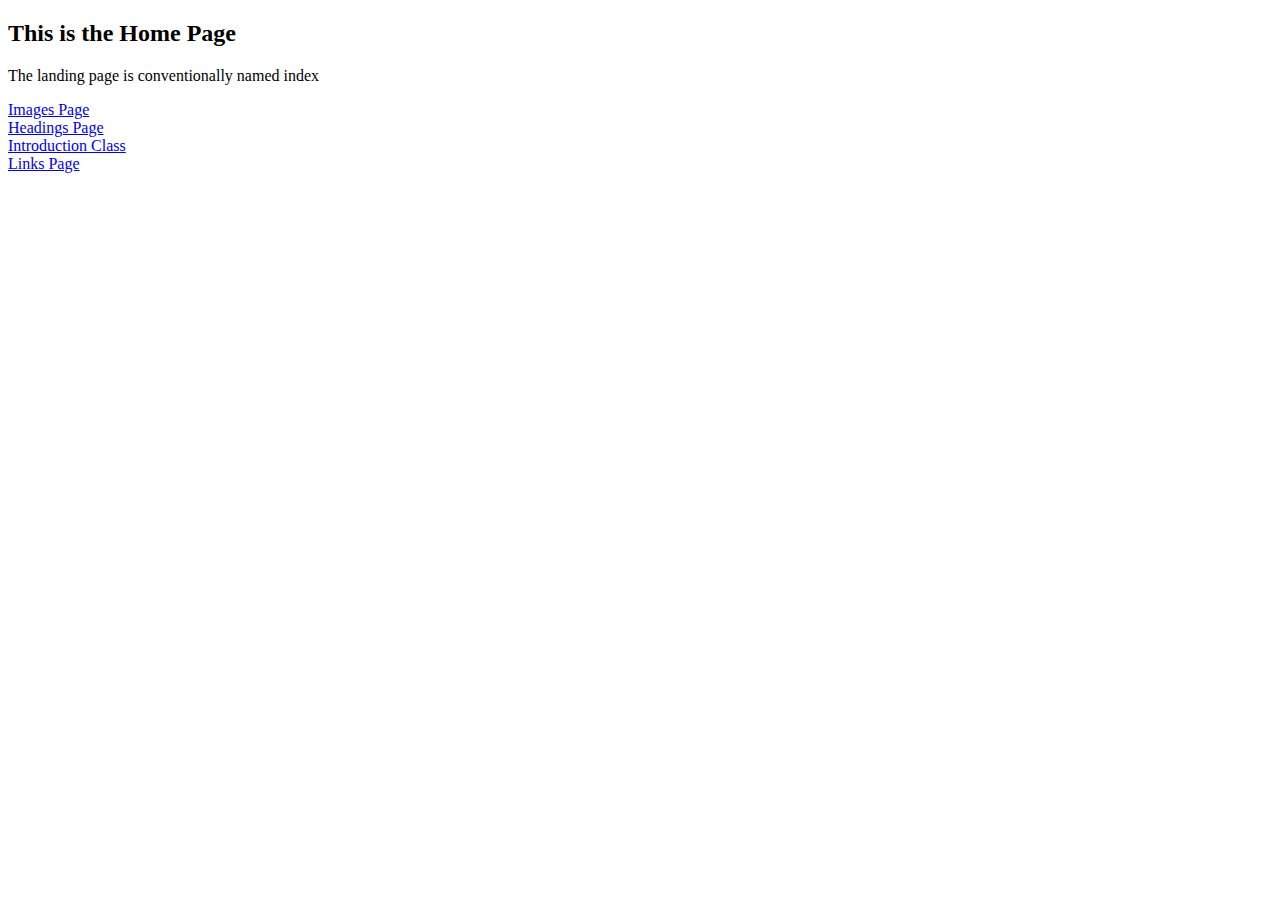
<file: index.html>
<!doctype html>
<html lang="en">
<head>
    <link rel="shortcut icon" href="assets/images/icon.png" type="image/x-icon">
    <meta charset="UTF-8">
    <meta name="viewport"
          content="width=device-width, user-scalable=no, initial-scale=1.0, maximum-scale=1.0, minimum-scale=1.0">
    <meta http-equiv="X-UA-Compatible" content="ie=edge">
    <title>Home Page</title>
</head>
<body>
<h2>This is the Home Page</h2>
<p>The landing page is conventionally named index</p>
<a href="images.html">Images Page</a><br>
<a href="headings.html">Headings Page</a><br>
<a href="firstClass.html">Introduction Class</a><br>
<a href="links.html">Links Page</a>
</body>
</html>
</file>
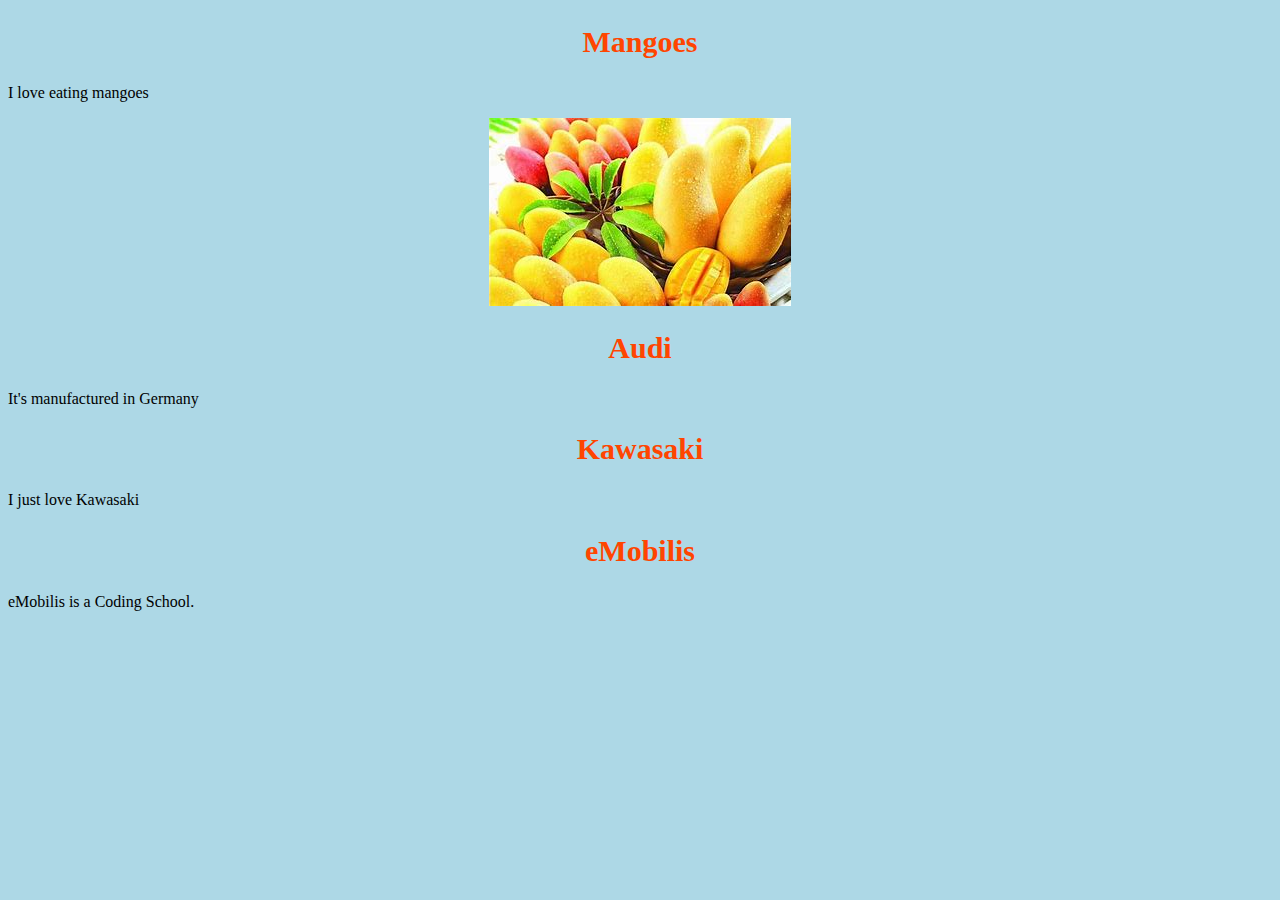
<file: divs.html>
<!doctype html>
<html lang="en">
<head>
    <link rel="stylesheet" href="assets/css/styling.css">
    <link rel="shortcut icon" href="assets/images/icon.png" type="image/x-icon">
    <meta charset="UTF-8">
    <meta name="viewport"
          content="width=device-width, user-scalable=no, initial-scale=1.0, maximum-scale=1.0, minimum-scale=1.0">
    <meta http-equiv="X-UA-Compatible" content="ie=edge">
    <title>Divs and Sections</title>
</head>
<body>
<div class="fruits">
    <h2>Mangoes</h2>
    <p>I love eating mangoes</p>
    <img src="assets/images/mangoes.jpeg" alt="">
</div>

<div class="cars">
    <h2>Audi</h2>
    <p>It's manufactured in Germany</p>
</div>

<div class="motorbikes">
    <h2>Kawasaki</h2>
    <p>I just love Kawasaki</p>
</div>

<div id="school">
    <h2>eMobilis</h2>
    <p>eMobilis is a Coding School.</p>
</div>
</body>
</html>
</file>
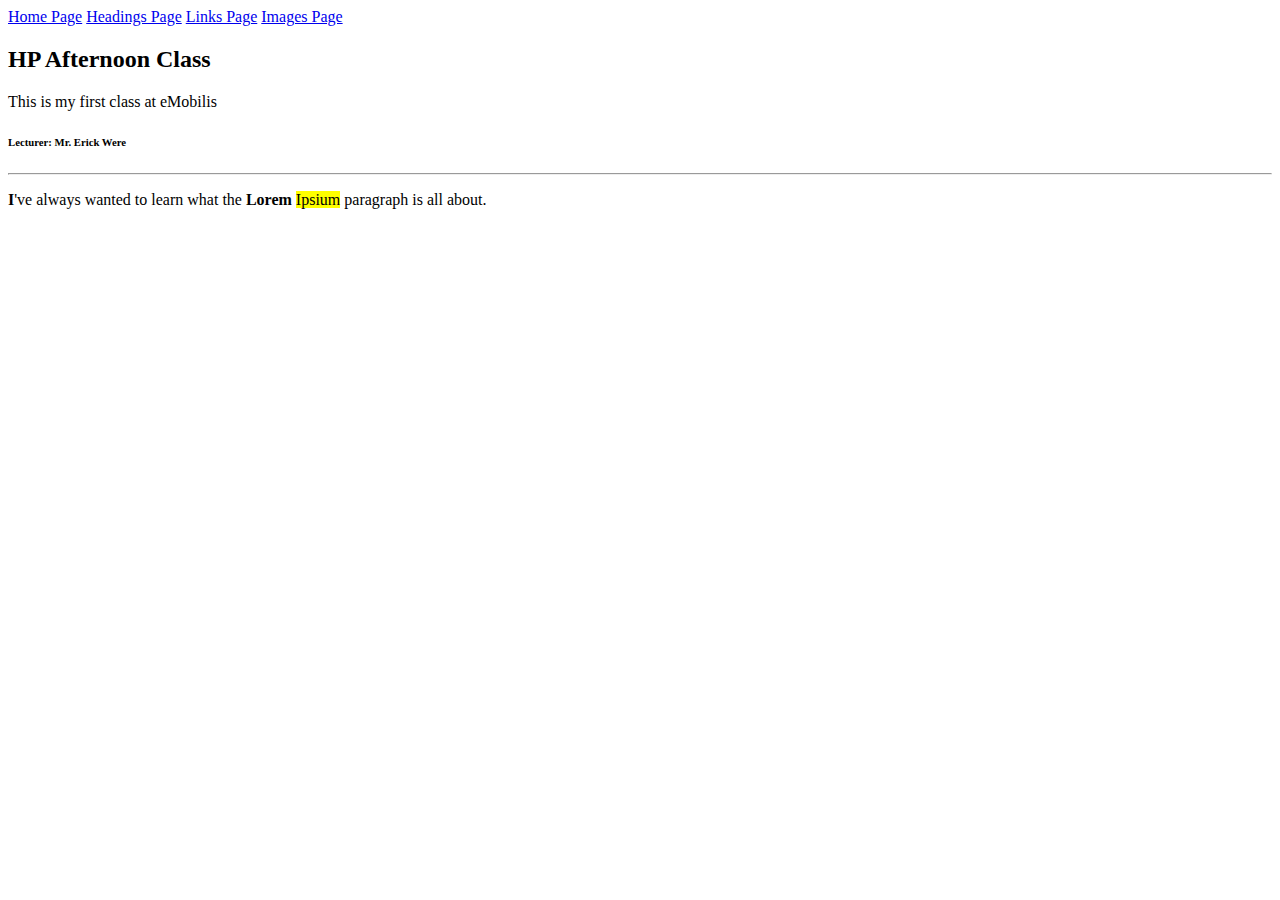
<file: firstClass.html>
<!doctype html>
<html lang="en">
<head>
    <link rel="shortcut icon" href="assets/images/icon.png" type="image/x-icon">
    <meta charset="UTF-8">
    <meta name="viewport"
          content="width=device-width, user-scalable=no, initial-scale=1.0, maximum-scale=1.0, minimum-scale=1.0">
    <meta http-equiv="X-UA-Compatible" content="ie=edge">
    <title>HP Afternoon Class</title>
</head>
<body>
<a href="index.html">Home Page</a>
<a href="headings.html">Headings Page</a>
<a href="links.html">Links Page</a>
<a href="images.html">Images Page</a>
<h2>HP Afternoon Class</h2>
<p>This is my first class at eMobilis</p>
<h6>Lecturer: Mr. Erick Were</h6>
<hr>
<p><b>I</b>'ve always wanted to learn what the <strong>Lorem</strong> <mark>Ipsium</mark> paragraph is all about.</p>
</body>
</html>
</file>
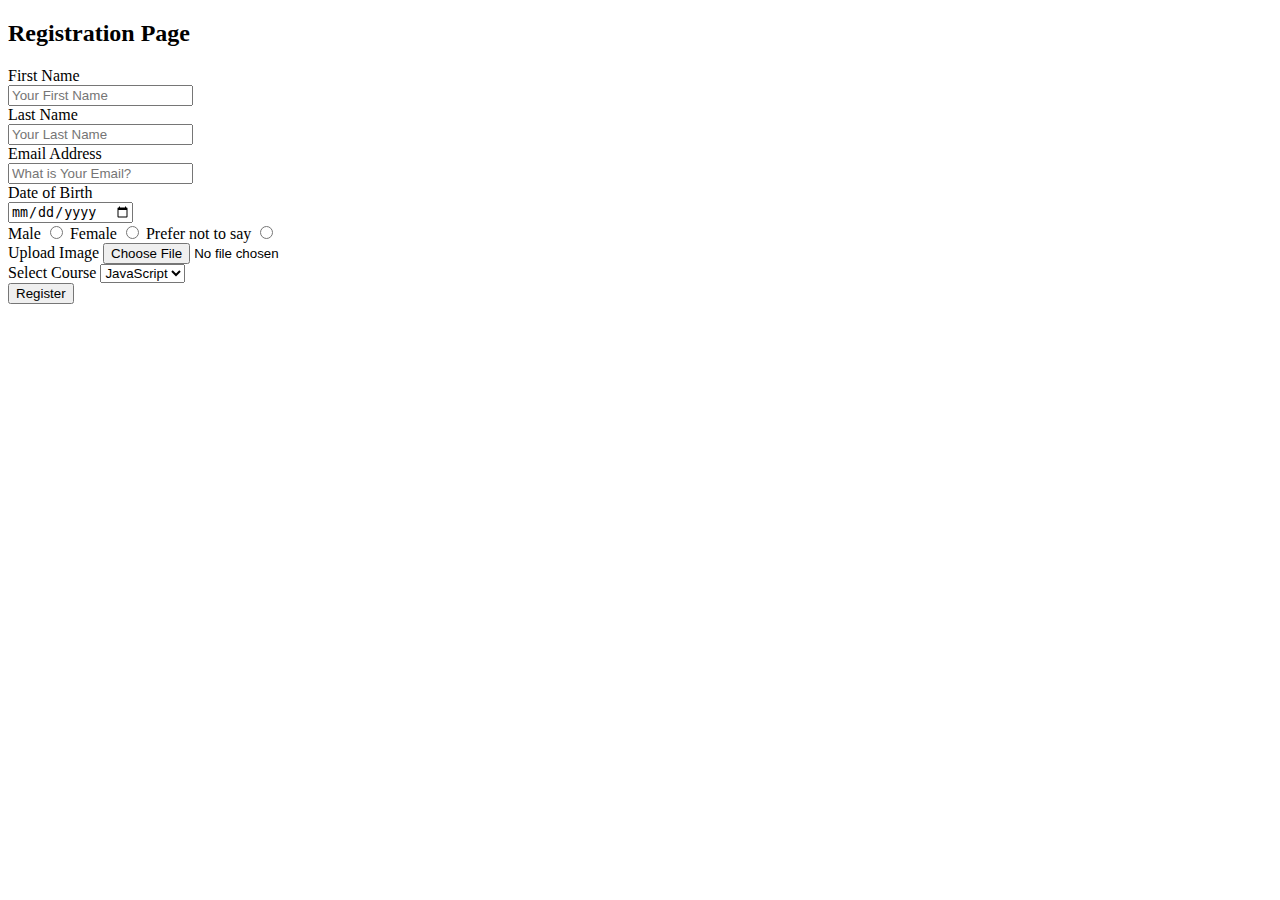
<file: forms.html>
<!doctype html>
<html lang="en">
<head>
    <meta charset="UTF-8">
    <meta name="viewport"
          content="width=device-width, user-scalable=no, initial-scale=1.0, maximum-scale=1.0, minimum-scale=1.0">
    <meta http-equiv="X-UA-Compatible" content="ie=edge">
    <title>Forms</title>
</head>
<body>
<h2>Registration Page</h2>
<label for="fName">First Name</label> <br>
<input type="text" id="fName" name="jina1" placeholder="Your First Name" required> <br>
<label for="lName">Last Name</label> <br>
<input type="text" id="lName" name="jina2" placeholder="Your Last Name" required> <br>
<label for="eMail">Email Address</label> <br>
<input type="email" id="eMail" name="barua" placeholder="What is Your Email?" required> <br>
<label for="dob">Date of Birth</label> <br>
<input type="date" id="dob" name="tarehe"> <br>
<label for="male">Male</label>
<input type="radio" id="male" name="gender">
<label for="female">Female</label>
<input type="radio" id="female" name="gender">
<label for="na">Prefer not to say</label>
<input type="radio" id="na" name="gender"><br>
<label for="image">Upload Image</label>
<input type="file" id="image" name="picha"> <br>
<label for="course">Select Course</label>
<select name="courses" id="course">
    <option value="js">JavaScript</option>
    <option value="android">Android</option>
    <option value="reactjs">ReactJS</option>
    <option value="angularjs">AngularJS</option>
</select> <br>
<input type="submit" value="Register">

</body>
</html>
</file>
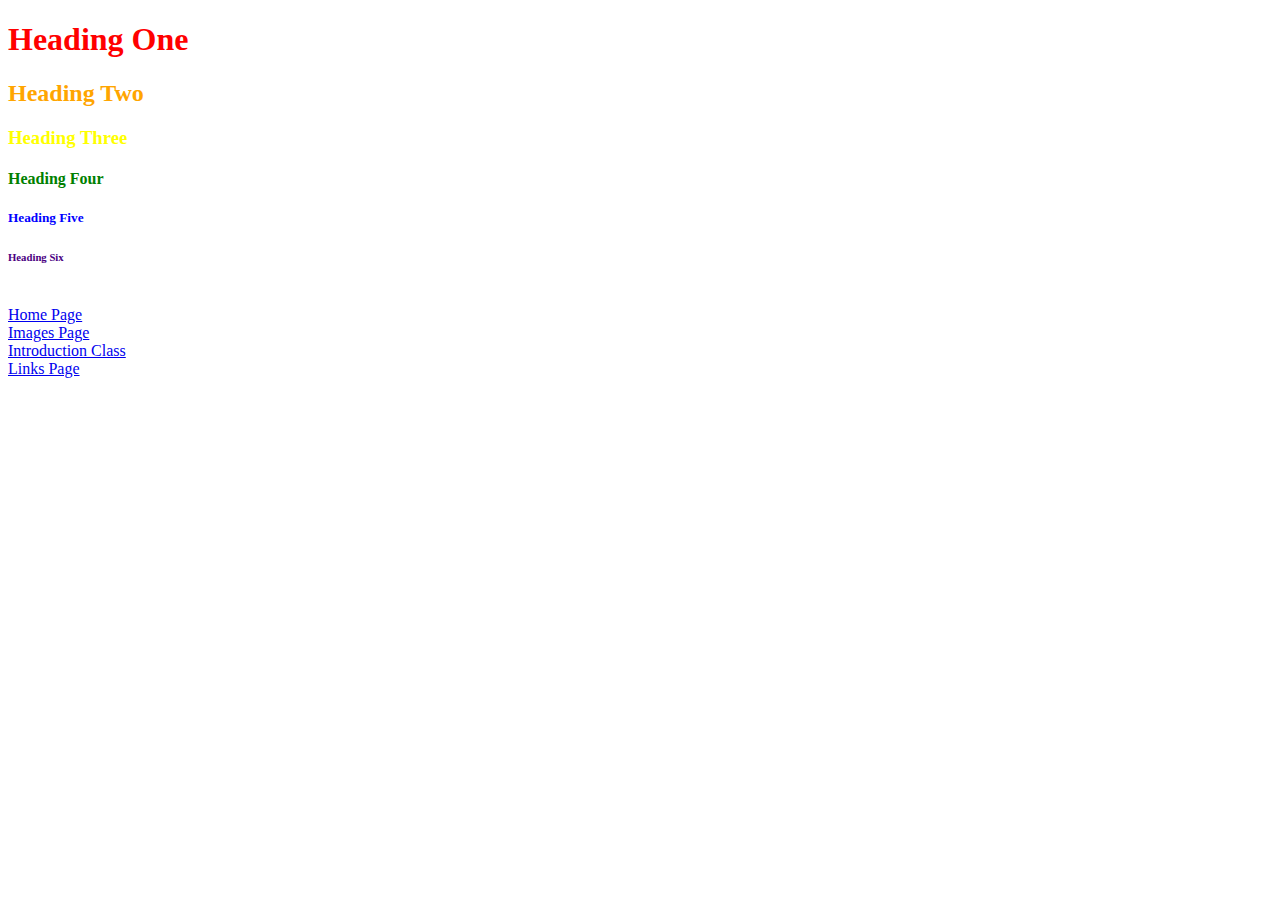
<file: headings.html>
<!doctype html>
<html lang="en">
<head>
    <link rel="shortcut icon" href="assets/images/icon.png" type="image/x-icon">
    <meta charset="UTF-8">
    <meta name="viewport"
          content="width=device-width, user-scalable=no, initial-scale=1.0, maximum-scale=1.0, minimum-scale=1.0">
    <meta http-equiv="X-UA-Compatible" content="ie=edge">
    <title>Headings</title>
</head>
<body>
<h1 style="color: red">Heading One</h1>
<h2 style="color:orange">Heading Two</h2>
<h3 style="color: yellow">Heading Three</h3>
<h4 style="color: green">Heading Four</h4>
<h5 style="color: blue">Heading Five</h5>
<h6 style="color: indigo">Heading Six</h6><br>
<a href="index.html">Home Page</a><br>
<a href="images.html">Images Page</a><br>
<a href="firstClass.html">Introduction Class</a><br>
<a href="links.html">Links Page</a>
</body>
</html>
</file>
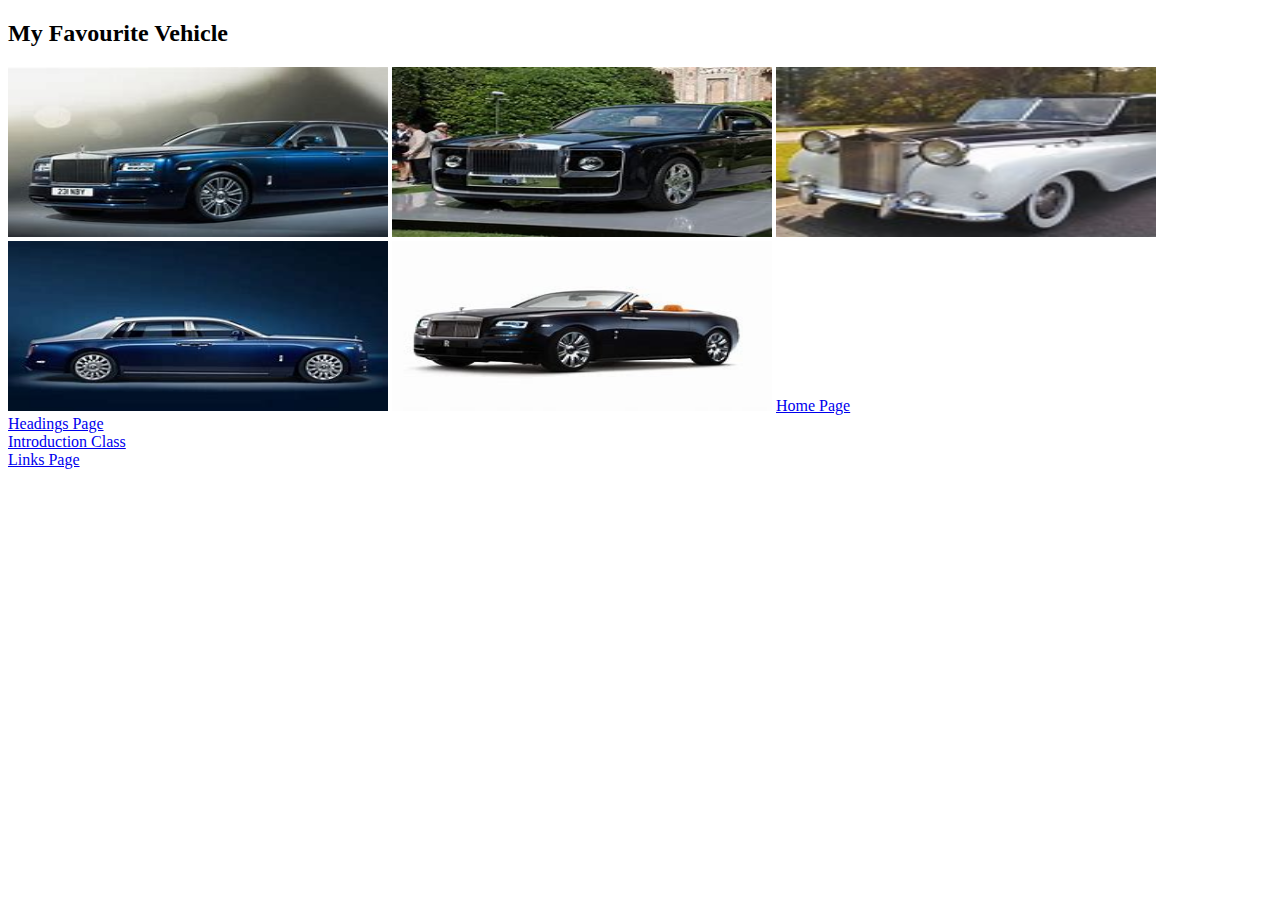
<file: images.html>
<!doctype html>
<html lang="en">
<head>
    <link rel="shortcut icon" href="assets/images/icon.png" type="image/x-icon">
    <meta charset="UTF-8">
    <meta name="viewport"
          content="width=device-width, user-scalable=no, initial-scale=1.0, maximum-scale=1.0, minimum-scale=1.0">
    <meta http-equiv="X-UA-Compatible" content="ie=edge">
    <title>Images</title>
</head>
<body>
<h2>My Favourite Vehicle</h2>
<img src="assets/images/01.jfif" alt="" width="380" height="170">
<img src="assets/images/02.jfif" alt="" width="380" height="170">
<img src="assets/images/03.jfif" alt="" width="380" height="170">
<img src="assets/images/04.jfif" alt="" width="380" height="170">
<img src="assets/images/05.jfif" alt="" width="380" height="170">
<a href="index.html">Home Page</a><br>
<a href="headings.html">Headings Page</a><br>
<a href="firstClass.html">Introduction Class</a><br>
<a href="links.html">Links Page</a>
</body>
</html>
</file>
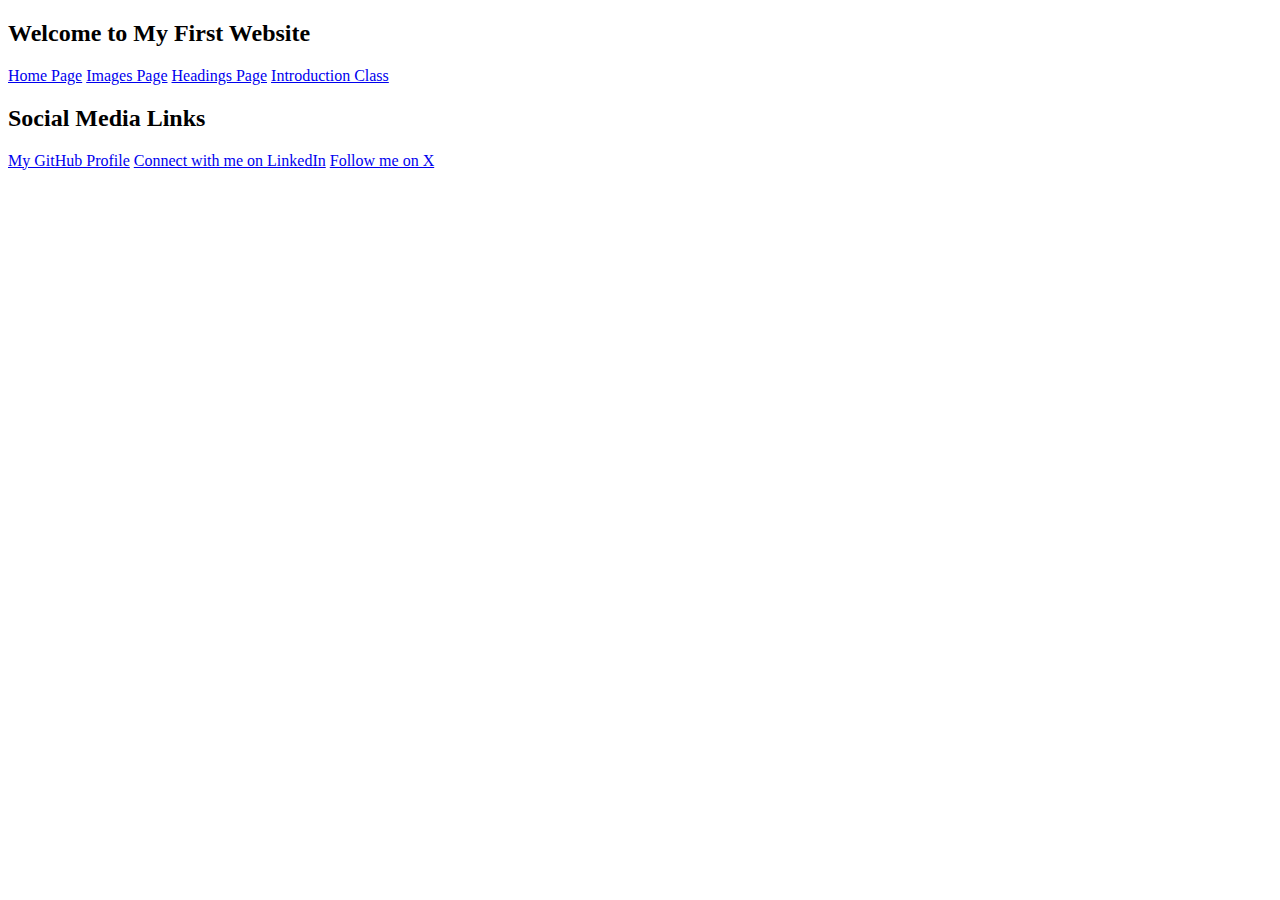
<file: links.html>
<!doctype html>
<html lang="en">
<head>
    <link rel="shortcut icon" href="assets/images/icon.png" type="image/x-icon">
    <meta charset="UTF-8">
    <meta name="viewport"
          content="width=device-width, user-scalable=no, initial-scale=1.0, maximum-scale=1.0, minimum-scale=1.0">
    <meta http-equiv="X-UA-Compatible" content="ie=edge">
    <title>Links</title>

    <style>

    </style>

</head>
<body>
<h2>Welcome to My First Website</h2>
<a href="index.html">Home Page</a>
<a href="images.html">Images Page</a>
<a href="headings.html">Headings Page</a>
<a href="firstClass.html">Introduction Class</a>
<br>

<h2>Social Media Links</h2>
<a href="https://github.com/RBeNturi" target="_blank">My GitHub Profile</a>
<a href="https://www.linkedin.com/in/ridge-benson-muturi-b90911244/" target="_blank">Connect with me on LinkedIn</a>
<a href="https://twitter.com/Ridge_Benson" target="_blank">Follow me on X</a>

</body>
</html>
</file>
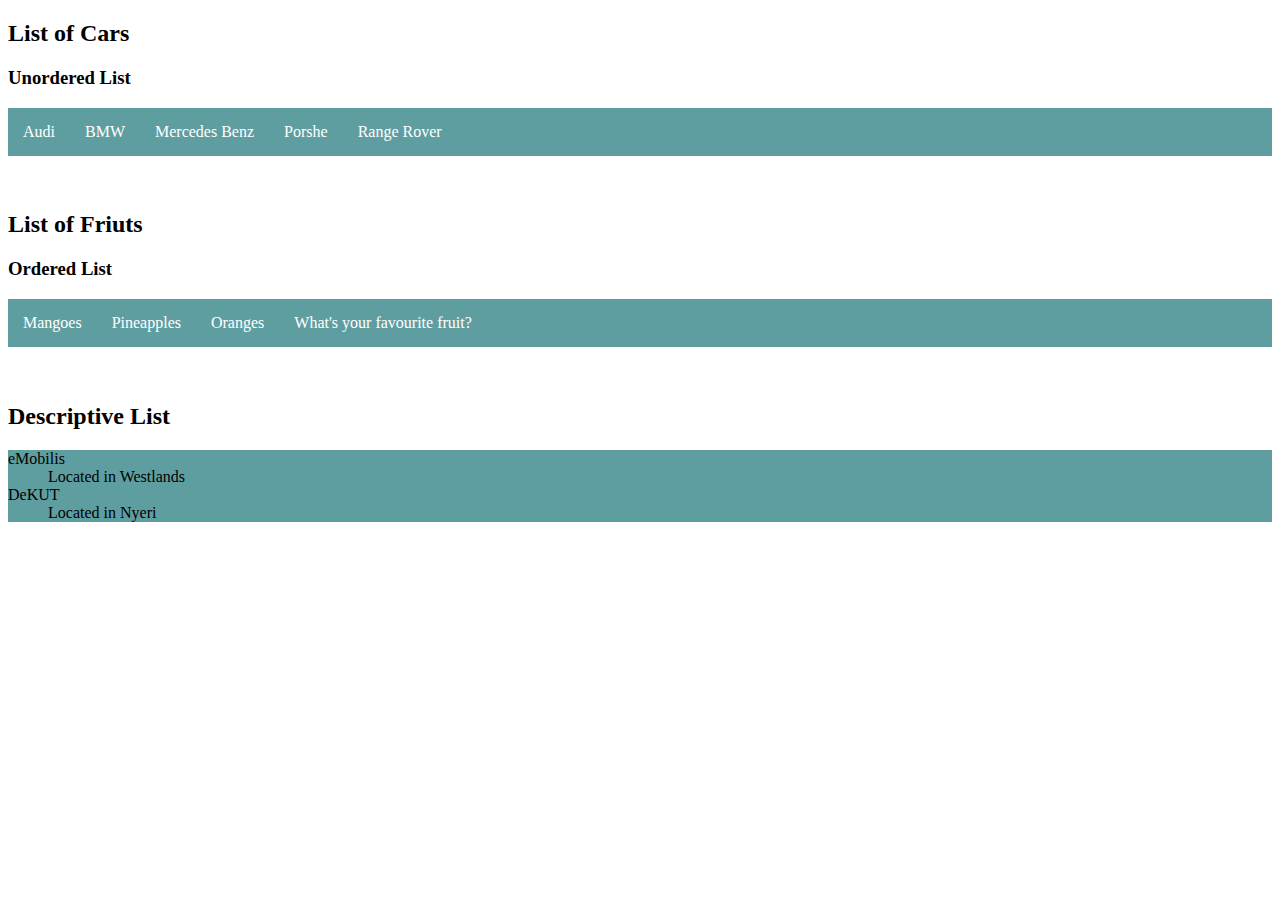
<file: lists.html>
<!doctype html>
<html lang="en">
<head>
    <link rel="shortcut icon" href="assets/images/icon.png" type="image/x-icon">
    <meta charset="UTF-8">
    <meta name="viewport"
          content="width=device-width, user-scalable=no, initial-scale=1.0, maximum-scale=1.0, minimum-scale=1.0">
    <meta http-equiv="X-UA-Compatible" content="ie=edge">
    <title>Lists</title>

    <style>
        ul{
            list-style-type: none;
            background-color: cadetblue;
            overflow: hidden;
            margin: 0;
            padding: 0;
        }

        li{
            float: left;
            color: white;
            padding: 15px;
            text-decoration: none;
        }


        ol{
            list-style-type: none;
            background-color: cadetblue;
            overflow: hidden;
            margin: 0;
            padding: 0;
        }
        li{
            float: left;
        }

        dl{
           background-color: cadetblue;
            overflow: hidden;
            margin: 0;
            padding: 0;
        }



    </style>

</head>
<body>
<!--Two types of Lists-->
<!--Unordered Lists-->
<!--Ordered Lists-->
<!--Descriptive Lists-->
<h2>List of Cars</h2>
<h3>Unordered List</h3>
<ul>
    <li>Audi</li>
    <li>BMW</li>
    <li>Mercedes Benz</li>
    <li>Porshe</li>
    <li>Range Rover</li>
</ul>
<br><br>

<h2>List of Friuts</h2>
<h3>Ordered List</h3>
<ol>
    <li>Mangoes</li>
    <li>Pineapples</li>
    <li>Oranges</li>
    <li>What's your favourite fruit?</li>
</ol>
<br><br>

<h2>Descriptive List</h2>
<dl>
    <dt>eMobilis</dt>
    <dd>Located in Westlands</dd>
    <dt>DeKUT</dt>
    <dd>Located in Nyeri</dd>
</dl>
</body>
</html>
</file>
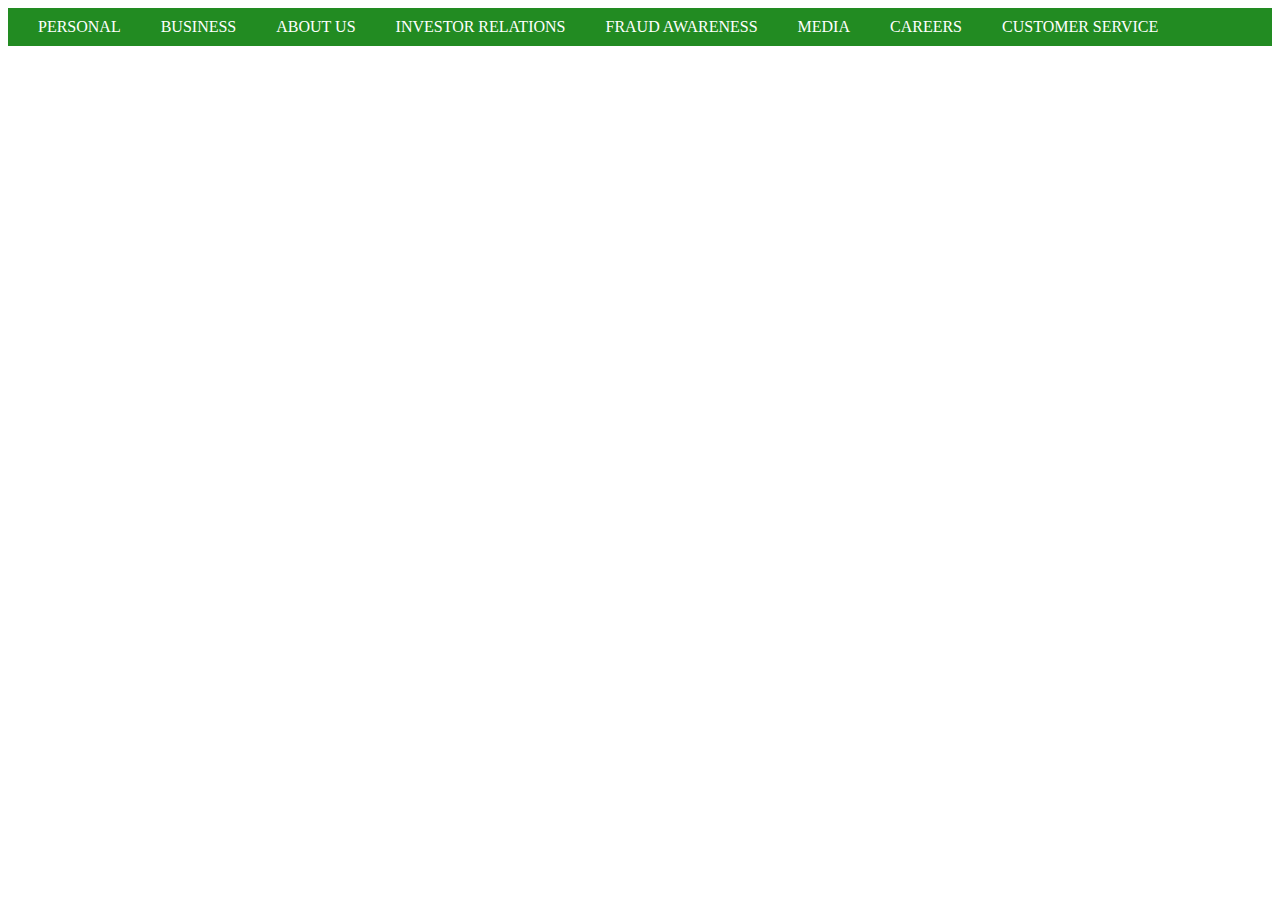
<file: navBarSaf.html>
<!doctype html>
<html lang="en">
<head>
    <style>
        ul{
            list-style-type: none;
            background-color: forestgreen;
            overflow: hidden;
            margin: 0;
            padding: 0;
        }
        li{
            float: left;
        }
        li,a{
            color: white;
            padding: 10px;
            text-decoration: none;
        }
        li a:hover{
           background-color: black;
        }
    </style>
    <meta charset="UTF-8">
    <meta name="viewport"
          content="width=device-width, user-scalable=no, initial-scale=1.0, maximum-scale=1.0, minimum-scale=1.0">
    <meta http-equiv="X-UA-Compatible" content="ie=edge">
    <title>NavBarSaf</title>
</head>
<body>
<ul >
    <li><a href=""></a>PERSONAL</li>
    <li><a href=""></a>BUSINESS</li>
    <li><a href=""></a>ABOUT US</li>
    <li><a href=""></a>INVESTOR RELATIONS</li>
    <li><a href=""></a>FRAUD AWARENESS</li>
    <li><a href=""></a>MEDIA</li>
    <li><a href=""></a>CAREERS</li>
    <li><a href=""></a>CUSTOMER SERVICE</li>
</ul>
</body>
</html>
</file>
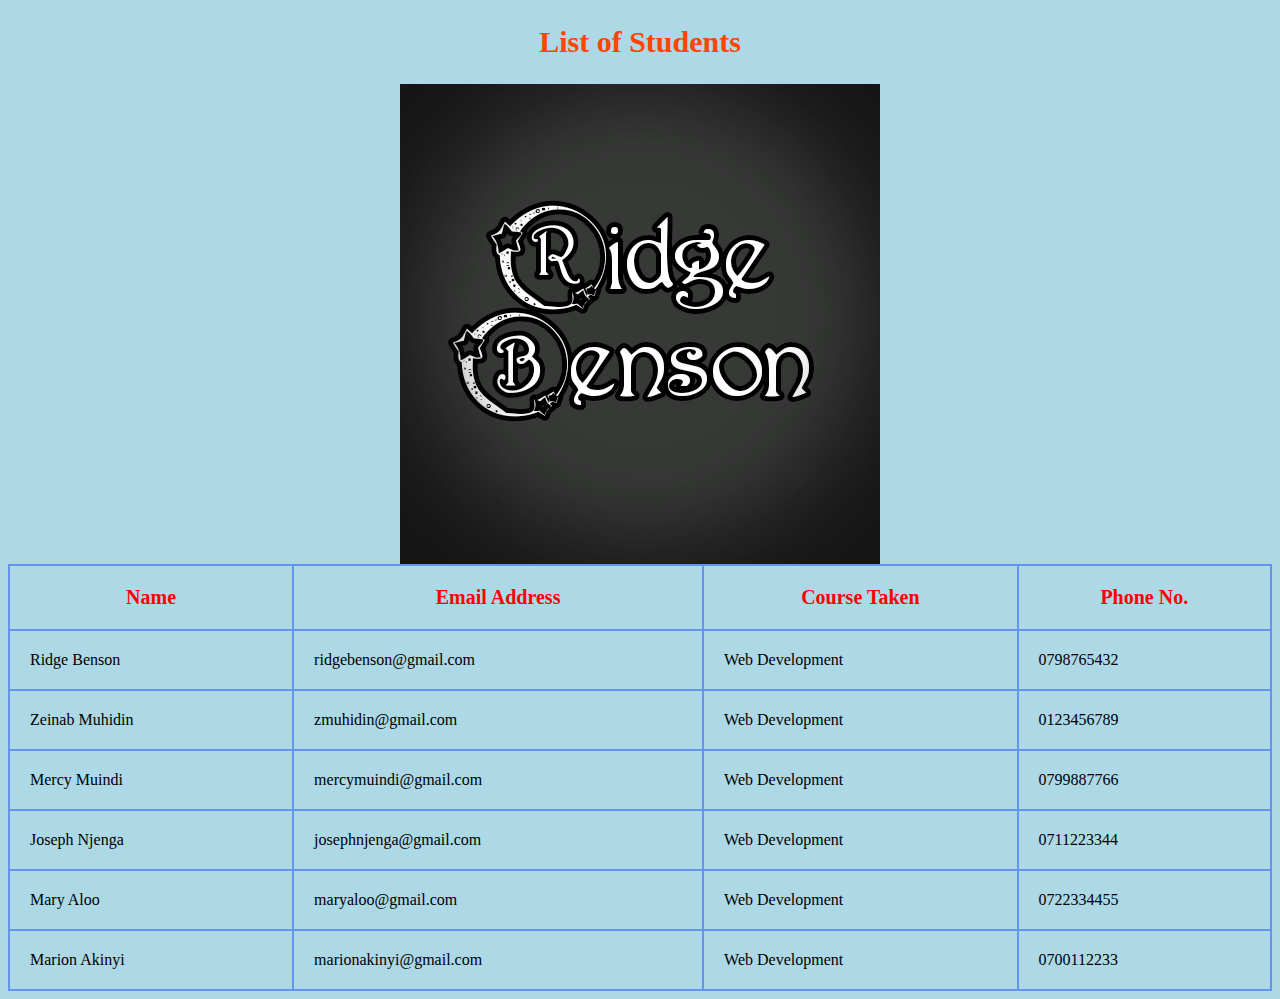
<file: table.html>
<!doctype html>
<html lang="en">
<head>
    <link rel="stylesheet" href="assets/css/styling.css">
    <link rel="shortcut icon" href="assets/images/icon.png" type="image/x-icon">
    <meta charset="UTF-8">
    <meta name="viewport"
          content="width=device-width, user-scalable=no, initial-scale=1.0, maximum-scale=1.0, minimum-scale=1.0">
    <meta http-equiv="X-UA-Compatible" content="ie=edge">
    <title>Table</title>
</head>
<body>
<h2>List of Students</h2>
<img src="assets/images/icon.png" alt="Favicon">
<table>
    <thead>
    <tr>
        <th>Name</th>
        <th>Email Address</th>
        <th>Course Taken</th>
        <th>Phone No.</th>
    </tr>
    </thead>
    <tbody>
    <tr>
        <td>Ridge Benson</td>
        <td>ridgebenson@gmail.com</td>
        <td>Web Development</td>
        <td>0798765432</td>
    </tr>
    <tr>
        <td>Zeinab Muhidin</td>
        <td>zmuhidin@gmail.com</td>
        <td>Web Development</td>
        <td>0123456789</td>
    </tr>
    <tr>
        <td>Mercy Muindi</td>
        <td>mercymuindi@gmail.com</td>
        <td>Web Development</td>
        <td>0799887766</td>
    </tr>
    <tr>
        <td>Joseph Njenga</td>
        <td>josephnjenga@gmail.com</td>
        <td>Web Development</td>
        <td>0711223344</td>
    </tr>
    <tr>
        <td>Mary Aloo</td>
        <td>maryaloo@gmail.com</td>
        <td>Web Development</td>
        <td>0722334455</td>
    </tr>
    <tr>
        <td>Marion Akinyi</td>
        <td>marionakinyi@gmail.com</td>
        <td>Web Development</td>
        <td>0700112233</td>
    </tr>
    </tbody>
</table>
</body>
</html>
</file>
<file: assets/css/styling.css>
table {
    width: 100%;
    border-collapse: collapse;
}
th,td{
    border: 2px solid cornflowerblue;
    padding: 20px;
    margin: 10px;
}
thead{
    /*font-family:"Times New Roman";*/
    font-size: 20px;
    color: red;
}
body{
    background-color: lightblue;
    background-repeat: no-repeat;
}
h2{
    text-align: center;
    font-size: 30px;
    color: orangered;
}
img{
    display: block;
    /*width: auto;*/
    margin:0 auto;
}
</file>
